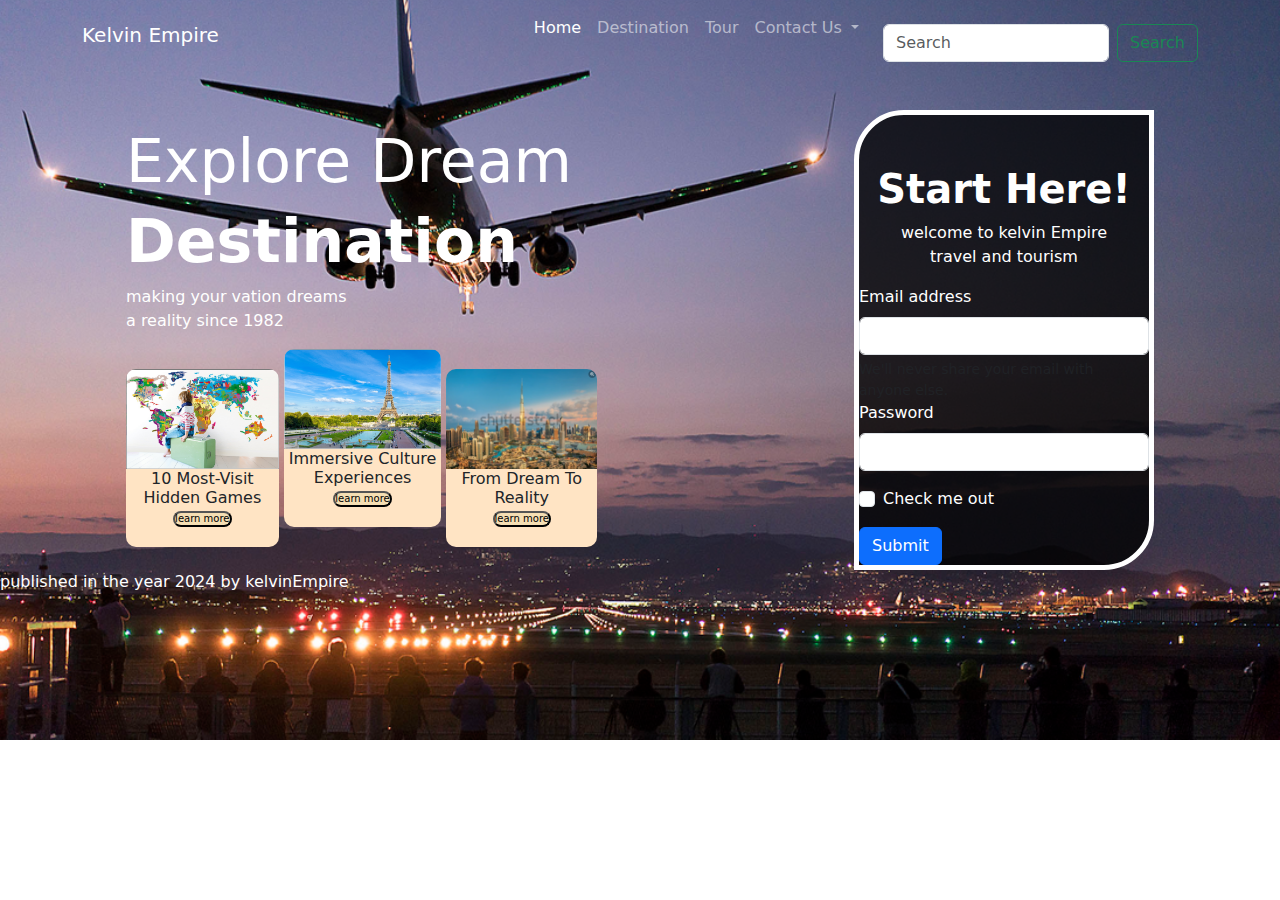
<file: index.html>
<!DOCTYPE html>
<html lang="en">
  <head>
    <meta charset="UTF-8" />
    <meta name="viewport" content="width=device-width, initial-scale=1.0" />
    <title>kelvinEtravel and tourism</title>
    <link rel="stylesheet" href="index.css" />
    <link
      href="https://cdn.jsdelivr.net/npm/bootstrap@5.3.3/dist/css/bootstrap.min.css"
      rel="stylesheet"
      integrity="sha384-QWTKZyjpPEjISv5WaRU9OFeRpok6YctnYmDr5pNlyT2bRjXh0JMhjY6hW+ALEwIH"
      crossorigin="anonymous"
    />
    <script
      src="https://cdn.jsdelivr.net/npm/bootstrap@5.3.3/dist/js/bootstrap.bundle.min.js"
      integrity="sha384-YvpcrYf0tY3lHB60NNkmXc5s9fDVZLESaAA55NDzOxhy9GkcIdslK1eN7N6jIeHz"
      crossorigin="anonymous"
    ></script>
  </head>
  <body>
    <!-- navbar -->
    <nav class="navbar navbar-expand-lg navbar-dark bg-transparent">
      <div class="container">
        <!-- logo -->
        <a class="navbar-brand" href="#">Kelvin Empire</a>
        <!-- toggle btn -->
        <button
          class="navbar-toggler"
          type="button"
          data-bs-toggle="offcanvas"
          data-bs-target="#offcanvasNavbar"
          aria-controls="offcanvasNavbar"
          aria-label="Toggle navigation"
        >
          <span class="navbar-toggler-icon"></span>
        </button>
        <!-- sidebar -->
        <div
          class="offcanvas offcanvas-end"
          tabindex="-1"
          id="offcanvasNavbar"
          aria-labelledby="offcanvasNavbarLabel"
          style="background-color: rgba(0, 0, 0, 0.868)"
        >
          <!-- sidebar header -->
          <div class="offcanvas-header text-white border-bottom">
            <h5 class="offcanvas-title" id="offcanvasNavbarLabel">
              Kelvin Empire
            </h5>
            <button
              type="button"
              class="btn-close"
              data-bs-dismiss="offcanvas"
              aria-label="Close"
            ></button>
          </div>
          <!-- sidebar body -->
          <div class="offcanvas-body">
            <ul class="navbar-nav justify-content-end flex-grow-1 pe-3">
              <li class="nav-item">
                <a class="nav-link active" aria-current="page" href="#home"
                  >Home</a
                >
              </li>
              <li class="nav-item">
                <a class="nav-link" href="#destination">Destination</a>
              </li>
              <li class="nav-item">
                <a class="nav-link" href="#tour">Tour</a>
              </li>
              <li class="nav-item dropdown">
                <a
                  class="nav-link dropdown-toggle"
                  href="#"
                  role="button"
                  data-bs-toggle="dropdown"
                  aria-expanded="false"
                >
                  Contact Us
                </a>
                <ul class="dropdown-menu">
                  <li><a class="dropdown-item" href="#">09153421622</a></li>
                  <li>
                    <a class="dropdown-item" href="#">
                      Make a reservation with us</a
                    >
                  </li>
                  <li>
                    <hr class="dropdown-divider" />
                  </li>
                  <li>
                    <a class="dropdown-item" href="#">follow our page</a>
                  </li>
                </ul>
              </li>
            </ul>
            <!-- search section -->
            <form class="d-flex mt-3" role="search">
              <input
                class="form-control me-2"
                type="search"
                placeholder="Search"
                aria-label="Search"
              />
              <button class="btn btn-outline-success" type="submit">
                Search
              </button>
            </form>
          </div>
        </div>
      </div>
    </nav>
    <main>
      <div class="textDiv">
        <div>
          <h1 class="explore">Explore dream</h1>
          <h1 class="destination">destination</h1>
          <p style="color: white">
            making your vation dreams <br />a reality since 1982
          </p>
          <div class="image">
            <div style="padding: 20px 5px 0px 0px">
              <img src="./images/Screenshot 2024-09-15 200045.png" alt="" />
              <h6>
                10 most-visit <br />
                hidden games <br />
                <button class="bt">learn more</button>
              </h6>
            </div>
            <div>
              <img src="./images/Screenshot 2024-09-15 195943.png" alt="" />
              <h6>
                immersive Culture <br />
                experiences <br />
                <button class="bt">learn more</button>
              </h6>
            </div>
            <div style="padding: 20px 5px 0px 5px">
              <img src="./images/Screenshot 2024-09-17 131319.png" alt="" />
              <h6>
                from dream to <br />
                reality <br />
                <button class="bt">learn more</button>
              </h6>
            </div>
          </div>
        </div>
        <div>
          <form
            style="
              background-color: rgba(0, 0, 0, 0.772);
              width: 300px;
              color: white;
              border: 5px solid;
              border-radius: 50px 0px 50px 0px;
              padding-top: 50px;
            "
          >
            <div>
              <h1
                style="
                  text-align: center;
                  text-transform: capitalize;
                  font-weight: 700;
                "
              >
                start here!
              </h1>
              <p style="text-align: center">
                welcome to kelvin Empire <br />
                travel and tourism
              </p>
              <div class="mb-3"></div>
              <label for="exampleInputEmail1" class="form-label"
                >Email address</label
              >
              <input
                type="email"
                class="form-control"
                id="exampleInputEmail1"
                aria-describedby="emailHelp"
              />
              <div id="emailHelp" class="form-text">
                We'll never share your email with anyone else.
              </div>
            </div>
            <div class="mb-3">
              <label for="exampleInputPassword1" class="form-label"
                >Password</label
              >
              <input
                type="password"
                class="form-control"
                id="exampleInputPassword1"
              />
            </div>
            <div class="mb-3 form-check">
              <input
                type="checkbox"
                class="form-check-input"
                id="exampleCheck1"
              />
              <label class="form-check-label" for="exampleCheck1"
                >Check me out</label
              >
            </div>
            <button type="submit" class="btn btn-primary">Submit</button>
          </form>
        </div>
      </div>
    </main>
    <footer style="color: white">
      <p>published in the year 2024 by kelvinEmpire</p>
    </footer>
  </body>
</html>
</file>
<file: index.css>
body {
  background-image: url(./images/Screenshot\ 2024-09-16\ 193830.png);
  background-blend-mode: multiply;
  background-position: center;
  background-size: cover;
  background-repeat: no-repeat;
  position: relative;
}
.textDiv {
  margin-top: 40px;
  display: flex;
  justify-content: space-around;
  align-items: center;
}
.explore {
  text-transform: capitalize;
  color: white;
  font-size: 60px;
  font-weight: 50;
}
.destination {
  text-transform: capitalize;
  color: white;
  font-size: 60px;
  font-weight: 600;
}
img {
  height: 100px;
  border-radius: 10px 10px 0px 0px;
}
h6 {
  text-align: center;
  background-color: bisque;
  color: white;
  border-radius: 0px 0px 10px 10px;
  text-transform: capitalize;
  padding-bottom: 20px;
}
.bt {
  border-radius: 20px;
  background-color: wheat;
  padding: 0px;
  font-size: x-small;
}
.image {
  display: flex;
}

@media (max-width: 591px) {
  .sidebar {
    background-color: rgba(255, 255, 255, 0.25);
    backdrop-filter: blur(10px);
  }
  .image,
  .img,
  .textDiv {
    display: flex;
    flex-direction: column-reverse;
  }
  .image{
    width: 158px;
    padding: 0px;
    margin: 0px;
    text-align: center;
  }

}
</file>
